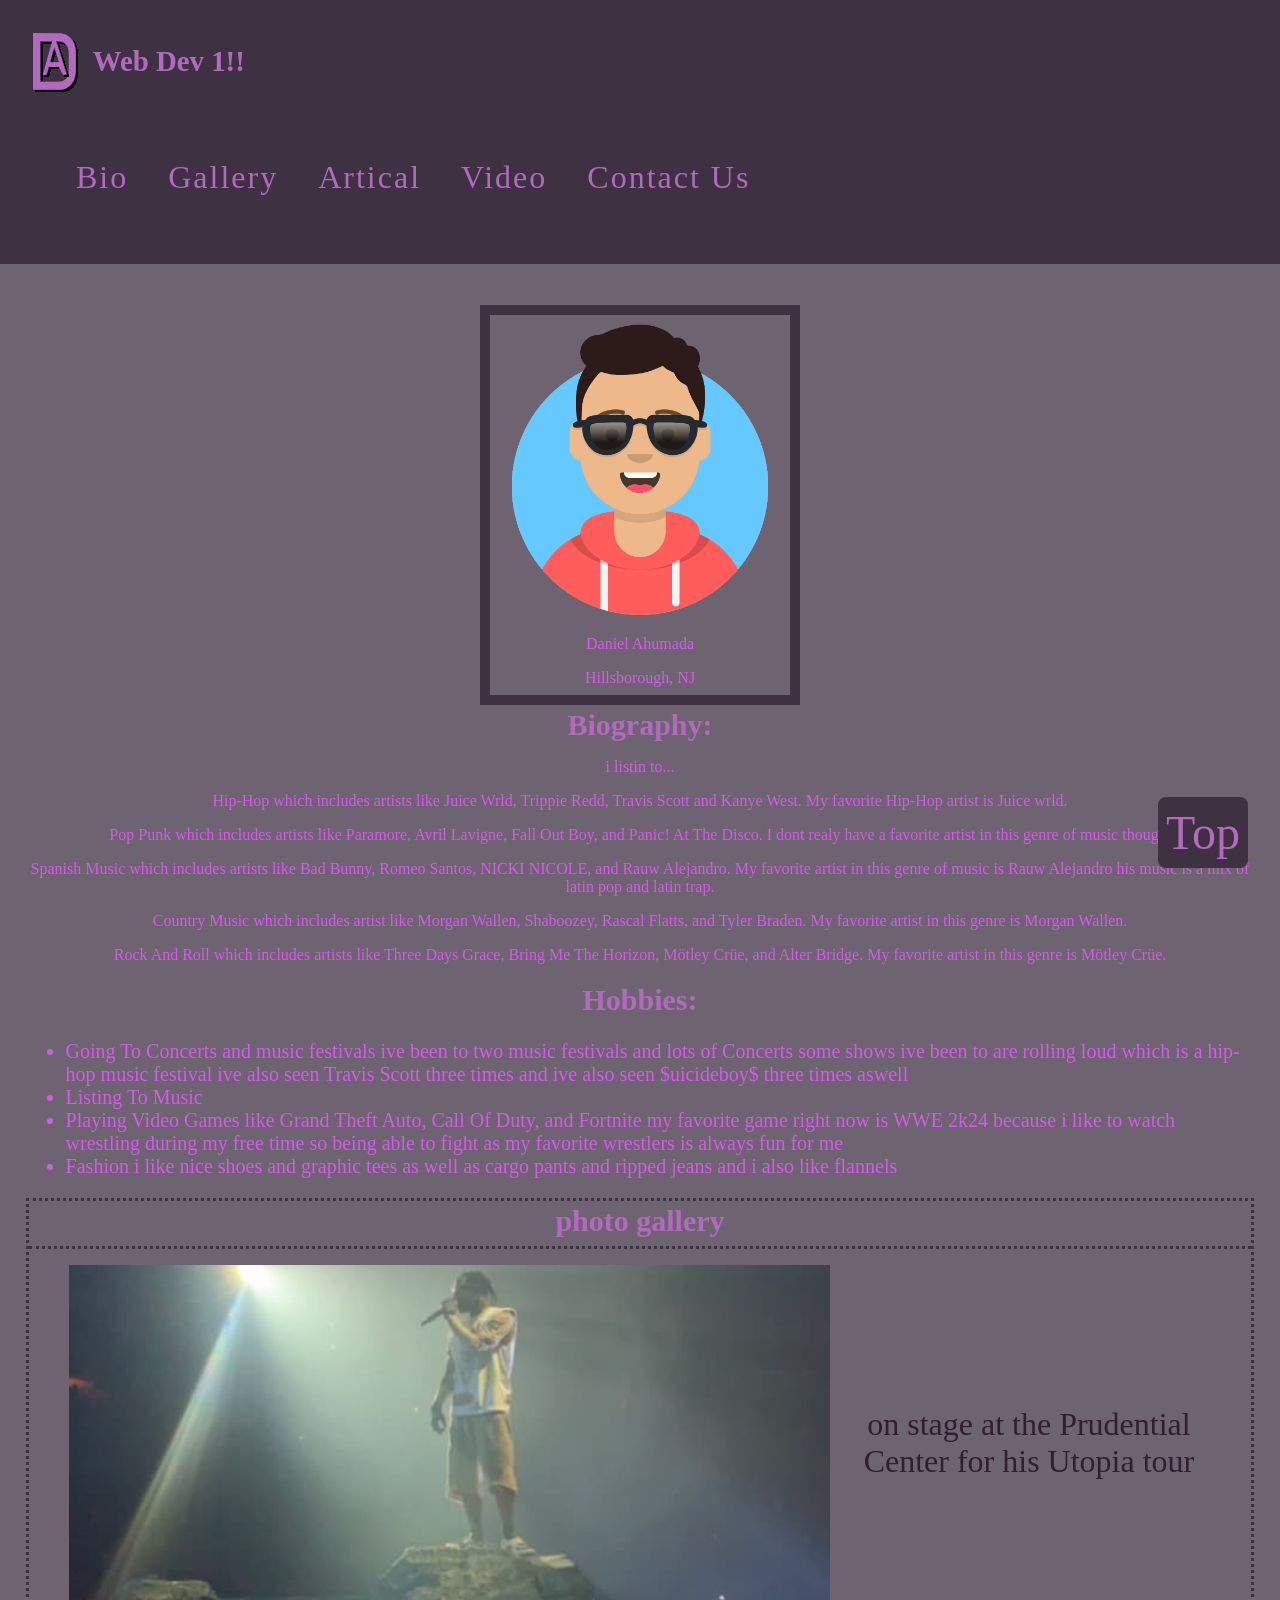
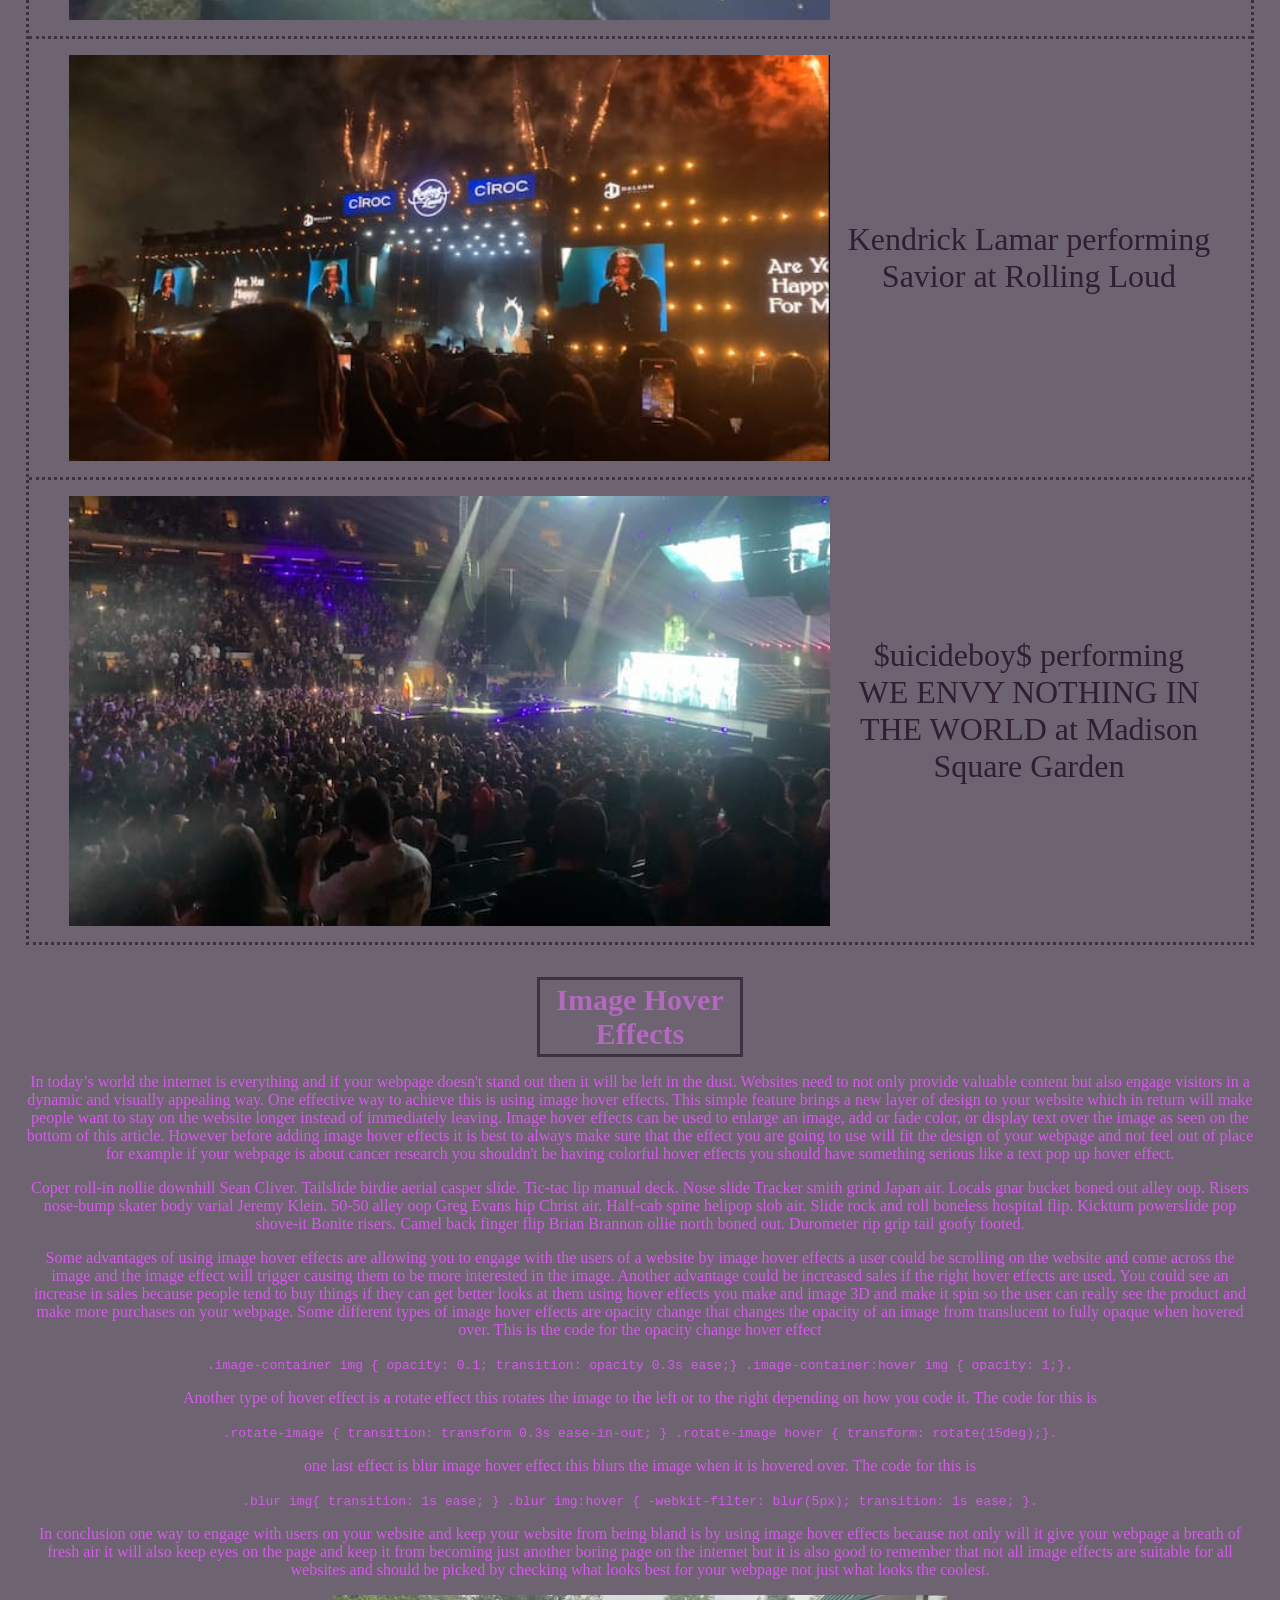
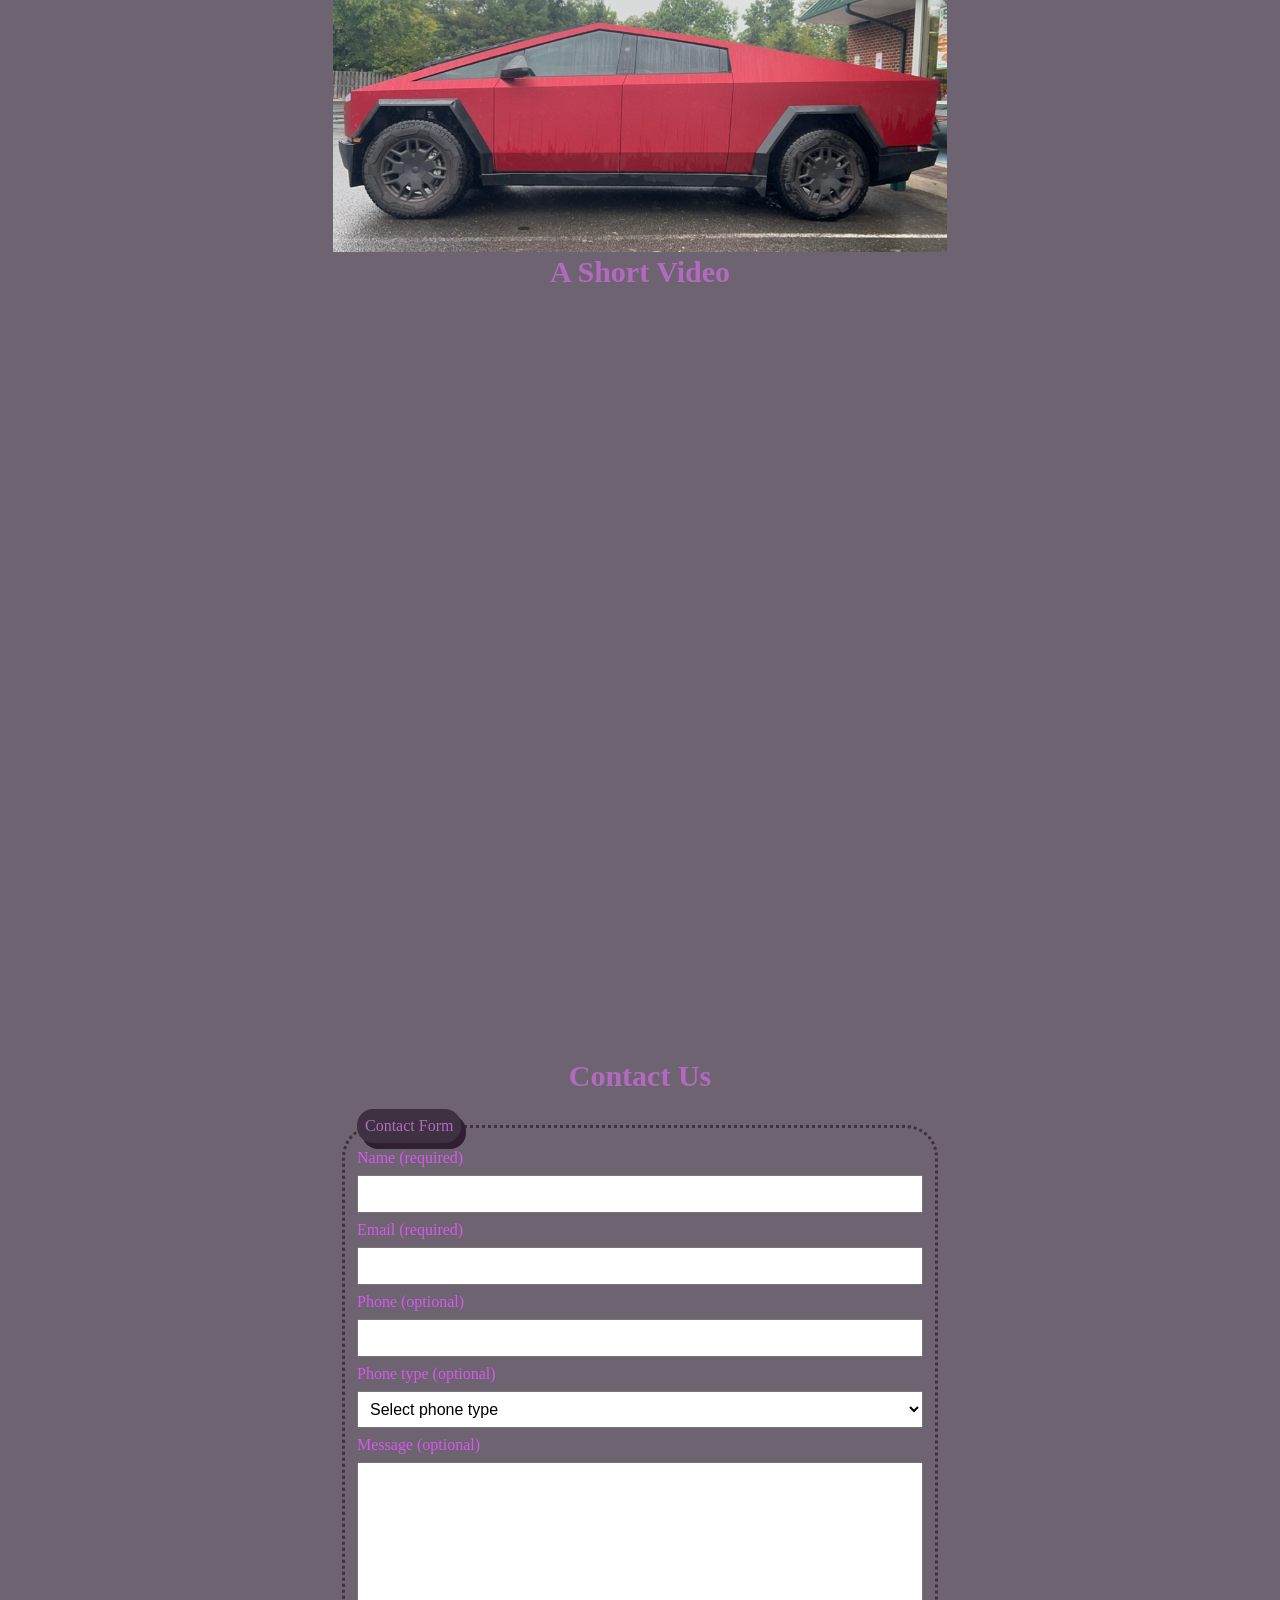
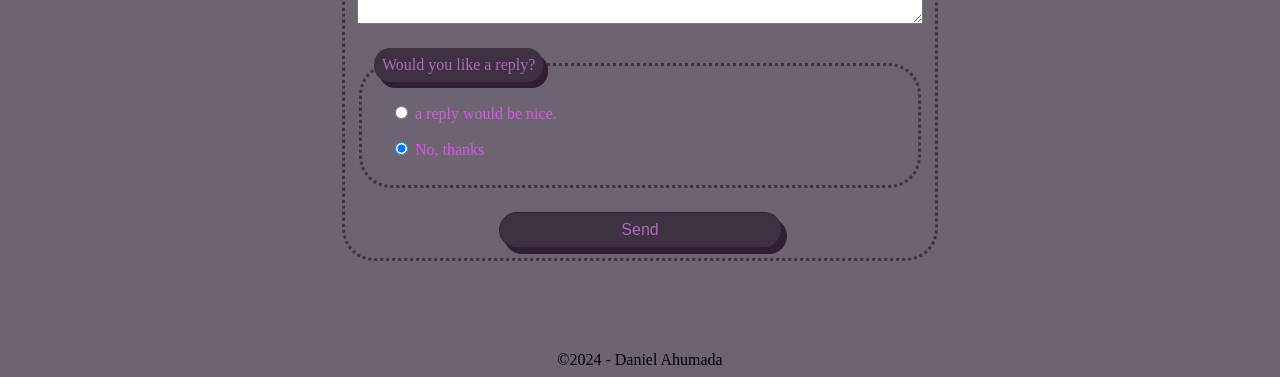
<file: index.html>
<!DOCTYPE html>
<html lang="en">
<head>
    <meta charset="UTF-8">
    <meta name="viewport" content="width=device-width, initial-scale=1.0">
    <title>About Me</title>
    <link rel="icon" type="image/x-icon" href="/about-me-danahumada999/adding html, images, text/img/favicon.ico">

    <link rel="preconnect" href="https://fonts.googleapis.com">
    <link rel="preconnect" href="https://fonts.gstatic.com" crossorigin>
    <link href="https://fonts.googleapis.com/css2?family=Abril+Fatface&family=Orbitron:wght@400..900&display=swap" rel="stylesheet">

    <link href="CSS/style.css" rel="stylesheet">
    <link href="CSS/nav.css" rel="stylesheet">
    

</head>
<body>
      <section id="head">
      <!--the body element contains all content shown to a visitor-->
      <header>
      <!--the header shows logo and page title-->
       <nav class="navbar">
          <div class="log">
           <div class="logo">
            <img src="adding html, images, text/img/Aldrich.svg" alt="logo of my initials">
            <div class="headtitle">
            <h1>Web Dev 1!!</h1>
           </div> 
          </div>
          <div class="Navbar-Links">
            <ul>
              <li><a href="#bio">Bio</a></li>
              <li><a href="#gallery">Gallery</a></li>
              <li><a href="#Image Hover Effects Artical">Artical</a></li>
              <li><a href="#Video">Video</a></li>
              <li><a href="#contact">Contact Us</a></li>
            </ul>
          </div>
       </nav>
      </div>
      </header>
      </section>
      <main>
      <!--the main envelops important page content-->

      <section id="me">
        <!--hero section: shows profile, image, name & location-->
            <img src="avataaars.png" alt="my avatar" height="300px">
            <div>
                <p>Daniel Ahumada</p>
                <p>Hillsborough, NJ</p>
            </div>
            <!--close hero section-->
      </section>
      <section id="biotitle">
            <div>
                <h2>Biography:</h2>
            </div>
      </section>
         <section id="bio">
          <!--bio section: personal info (not to personal)-->

         <div>
          <p>i listin to...</p>

          <p>Hip-Hop which includes artists like Juice Wrld, Trippie Redd, Travis Scott and Kanye West. My favorite Hip-Hop artist is Juice wrld. </p>

          <p>Pop Punk which includes artists like Paramore, Avril Lavigne, Fall Out Boy, and Panic! At The Disco. I dont realy have a favorite artist in this genre of music though.</p>

          <p>Spanish Music which includes artists like Bad Bunny, Romeo Santos, NICKI NICOLE, and Rauw Alejandro. My favorite artist in this genre of music is Rauw Alejandro his music is a mix of latin pop and latin trap.</p>

          <p>Country Music which includes artist like Morgan Wallen, Shaboozey, Rascal Flatts, and Tyler Braden. My favorite artist in this genre is Morgan Wallen.</p>

          <p>Rock And Roll which includes artists like Three Days Grace, Bring Me The Horizon, Mötley Crüe, and Alter Bridge. My favorite artist in this genre is Mötley Crüe.</p>
         </div>
         </section>

         <!-- hobbies section -->

      <section id="hobbies">
         <h2>Hobbies:</h2>
         <ul>
            <li>Going To Concerts and music festivals ive been to two music festivals and lots of Concerts some shows ive been to are rolling loud which is a hip-hop music festival ive also seen Travis Scott three times and ive also seen $uicideboy$ three times aswell  </li>
            <li>Listing To Music</li>
            <li>Playing Video Games like Grand Theft Auto, Call Of Duty, and Fortnite my favorite game right now is WWE 2k24 because i like to watch wrestling during my free time so being able to fight as my favorite wrestlers is always fun for me</li>
            <li>Fashion i like nice shoes and graphic tees as well as cargo pants and ripped jeans and i also like flannels</li>
         </ul>

      </section>

      <!-- image gallery -->

      <section id="gallery">
        
          <h2>photo gallery</h2>

          <hr color="3E3141;">

          <figure>
              <img src="adding html, images, text/img/TS-640w.jpg" alt="Travis Scott on stage">
            <figcaption>on stage at the Prudential Center for his Utopia tour</figcaption>
          </figure>

          <hr color="3E3141;">

          <figure>
            <img src="adding html, images, text/img/KL-640w.jpg" alt="Kendtick Lamar at Rolling Loud">
            <figcaption>Kendrick Lamar performing Savior at Rolling Loud</figcaption>
          </figure>

          <hr color="3E3141;">

          <figure>
            <img src="adding html, images, text/img/SS-640w.jpg" alt="$uicideboy$ performing at there anual Grey Day tour">
            <figcaption>$uicideboy$ performing WE ENVY NOTHING IN THE WORLD at Madison Square Garden</figcaption>
          </figure>

      </section>

      <!-- Blog article -->

      <article id="Image Hover Effects Artical">
          <section id="articaltitle">
          <h2>Image Hover Effects</h2>
          </section>
          <section id="artical">
          <div>

              <p>In today’s world the internet is everything and if your webpage doesn't stand out then it will be left in the dust. Websites need to not only provide valuable content but also engage visitors in a dynamic and visually appealing way. One effective way to achieve this is using image hover effects. This simple feature brings a new layer of design to your website which in return will make people want to stay on the website longer instead of immediately leaving. Image hover effects can be used to enlarge an image, add or fade color, or display text over the image as seen on the bottom of this article. However before adding image hover effects it is best to always make sure that the effect you are going to use will fit the design of your webpage and not feel out of place for example if your webpage is about cancer research you shouldn't be having colorful hover effects you should have something serious like a text pop up hover effect.</p>

              <p>Coper roll-in nollie downhill Sean Cliver. Tailslide birdie aerial casper slide. Tic-tac lip manual deck. Nose slide Tracker smith grind Japan air. Locals gnar bucket boned out alley oop. Risers nose-bump skater body varial Jeremy Klein. 50-50 alley oop Greg Evans hip Christ air. Half-cab spine helipop slob air. Slide rock and roll boneless hospital flip. Kickturn powerslide pop shove-it Bonite risers. Camel back finger flip Brian Brannon ollie north boned out. Durometer rip grip tail goofy footed.</p>
              
              <p>Some advantages of using image hover effects are allowing you to engage with the users of a website by image hover effects a user could be scrolling on the website and come across the image and the image effect will trigger causing them to be more interested in the image. Another advantage could be increased sales if the right hover effects are used. You could see an increase in sales because people tend to buy things if they can get better looks at them using hover effects you make and image 3D and make it spin so the user can really see the product and make more purchases on your webpage. Some different types of image hover effects are opacity change that changes the opacity of an image from translucent to fully opaque when hovered over. This is the code for the opacity change hover effect</p>  
              
              <code>.image-container img { opacity: 0.1; transition: opacity 0.3s ease;} .image-container:hover img { opacity: 1;}. </code>
              
              <p>Another type of hover effect is a rotate effect this rotates the image to the left or to the right depending on how you code it. The code for this is</p> 
              <code>.rotate-image { transition: transform 0.3s ease-in-out; } .rotate-image hover { transform: rotate(15deg);}.</code> 
              <p>one last effect is blur image hover effect this blurs the image when it is hovered over. The code for this is</p>
              <code>.blur img{ transition: 1s ease; } .blur img:hover { -webkit-filter: blur(5px); transition: 1s ease; }.</code>
              
              <p>In conclusion one way to engage with users on your website and keep your website from being bland is by using image hover effects because not only will it give your webpage a breath of fresh air it will also keep eyes on the page and keep it from becoming just another boring page on the internet but it is also good to remember that not all image effects are suitable for all websites and should be picked by checking what looks best for your webpage not just what looks the coolest.</p>

            <div class="container">
              <img src="adding html, images, text/img/tesla.jpg" alt="red Tesla Cyber Truck" class="Tesla">
              <div class="overlay">
                <div class="Truck">Red Tesla Cyber Truck</div>
              </div>
            </div>
          </div>
          </section>
        </article>
        <!-- video section -->

        <section id="Video">
          <div class="videotitle">
            <h2>A Short Video</h2>
          </div>  
          <div class="videowrapper">
          <iframe width="560" height="315" src="https://www.youtube.com/embed/1aIrAuFTzB0?si=CHSJrIvmHSTkE_r0" title="YouTube video player" frameborder="0" allow="accelerometer; autoplay; clipboard-write; encrypted-media; gyroscope; picture-in-picture; web-share" referrerpolicy="strict-origin-when-cross-origin" allowfullscreen></iframe>
          </div>
        </section>

        <!-- contact form -->

        <section id="contact">

          <h2>Contact Us</h2>
          <form id="contactform" name="contactform" method="post" data-netlify="true">

             <fieldset>
               <legend>Contact Form</legend>
                
                <div id="formElements">

                   <!-- name -->
                   <label for="name">Name (required)</label>
                   <input type="text" id="name" name="name" required>

                   <!-- email -->
                   <label for="email">Email (required)</label>
                   <input type="email" id="email"name="email" required> 

                   <!-- phone -->
                   <label for="tel">Phone (optional)</label>
                   <input type="tel" id="tel"name="phone">
                   
                   <!-- phone type -->
                   <label for="phonetype">Phone type (optional)</label>
                   <select id="phonetype" name="phonetype">
                       <option value="" selected>Select phone type</option>
                       <option value="Mobile">Mobile</option>
                       <option value="Work">Work</option>
                       <option value="Home">Home</option>
                   </select>

                   <!-- Message -->
                   <label for="message">Message (optional)</label>
                   <textarea id="message" name="message" rows="8"></textarea>
                   
                   <!-- Reply -->
                   <fieldset>
                        <legend>Would you like a reply?</legend>

                        <ul>
                            <li>
                               <input type="radio"id="message-yes" name="reply"value="yes">
                              <label for="message-yes">a reply would be nice.</label>
                            </li>
                            <li>
                               <input type="radio"id="message-no" name="reply" checked>
                              <label for="message-no">No, thanks</label>
                            </li>
                        </ul>

                   </fieldset>
                   <!--  Submit -->
                   <button type="submit">Send</button>
                </div>

             </fieldset>


          </form>
           

        </section>
       <!-- BAck to top button -->
        <a href="#" class="back-to-top">
          <span class="material-icons">Top</span>
        </a>
      </main>

      <footer>
      <div class="copyright">
        ©2024 - Daniel Ahumada 
      </div>

      </footer>
</body>
</html>
</file>
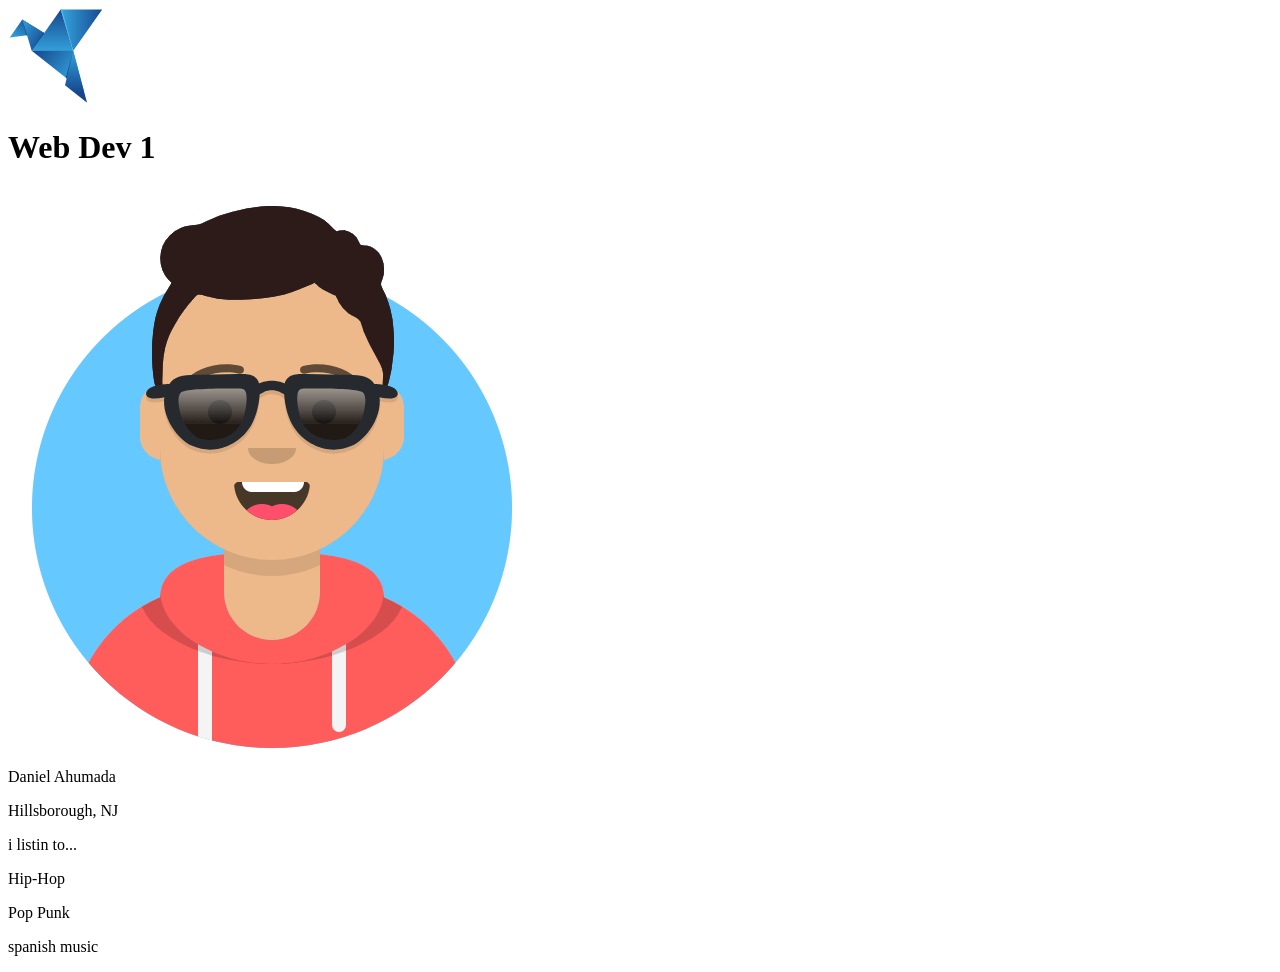
<file: adding html, images, text/img/index.html>
<!DOCTYPE html>
<html lang="en">
<head>
    <meta charset="UTF-8">
    <meta name="viewport" content="width=device-width, initial-scale=1.0">
    <title>About Me</title>
</head>
<body>
    
      <!--the body element contains all content shown to a visitor-->

      <header>
      <!--the header shows logo and page title-->
      <img src="logo-96X96.svg" alt="blue oragami logo">
      <h1>Web Dev 1</h1>
      </header>

      <main>
      <!--the main envelops important page content-->

      <section>
        <!--hero section: shows profile, image, name & location-->
            <img src="avataaars.png" alt="my avatar">
            <div>
                <p>Daniel Ahumada</p>
                <p>Hillsborough, NJ</p>
            </div>
            <!--close hero section-->
      </section>

      <section>

          <!--bio section: personal info (not to personal)-->

          <div>

          <p>i listin to...</p>

          <p>Hip-Hop</p>

          <p>Pop Punk</p>

          <p>spanish music</p>

          </div>

      </section>
      </main>
</body>
</html>
</file>
<file: CSS/style.css>
body {
    background-color: #6E6370;;
}

/* hero section */
.headtitle {
    color: #B369C0;
}
#me {
    border: 10px solid #3E3141;
    text-align: center;
    width: 300px;
    height: 380px;
    margin-left: auto;
    margin-right: auto;
    color: #D559EB;
}

#head {
    text-align: center;
    font-size: 25px;
}
#biotitle {
    text-align: center;
    font-size: 30px;
    color: #B369C0;
}

/* bio section */

#bio {
text-align: center;
color: #D559EB;
}
h2 {
    font-size: 30px;
    color: #B369C0;
    margin: .1em;
    text-align: center;
}

/* hobbies section */

#hobbies {
color: #D559EB;
font-size: 20px;
display: flex;
flex-direction: column;
align-items: center;
}


/* gallery section */

#gallery {
    border: 3px dotted #3E3141;
    text-align: center;
}
#gallery img {
    max-width: 100%;
}
#gallery figure {
    text-align: center;
    color: #301E33;
}
#gallery hr {
    border:none;
    border-top: 3px dotted #3E3141;
    background-color:rgba(1,1,1,0);
}

/* artical */

#articaltitle {
    text-align: center;
    border: solid #3E3141;
    margin-left: auto;
    margin-right: auto;
    width: 200px;
    margin-top: 2em;
}

#artical {
    text-align: center;
    color: #D559EB;
}

.container {
    position: relative;
    width: 50%;
    margin-left:auto;
    margin-right:auto;
}

.Tesla {
    display: block;
    width: 100%;
    height: auto;
}

.overlay {
    position: absolute;
    top: 0;
    bottom: 0;
    left: 0;
    right: 0;
    height: 100%;
    width: 100%;
    opacity: 0;
    transition: .5s ease;
    background-color: #3E3141;
}

.container:hover .overlay {
    opacity: 1;
}

.Truck {
    color: #D559EB;
    font-size: 35px;
    position: absolute;
    top: 50%;
    left: 50%;
    -webkit-transform: translate(-50%, -50%); -ms-transform: translate(-50%, -50%);
    transform: translate(-50%, -50%);
    text-align: center;
}

/* tablet size */

@media screen and (min-width: 60em) {
    figure{
        display: grid;
        grid-template-columns: 2fr 1fr;
    }
    figcaption {
        display: flex;
        justify-content: center;
        align-items: center;
        font-size: 2rem;
        margin-left: 1rem;
    }
    figure img {
      width: 100%;
    }
    #lit div {
        max-width: 100%;
        columns: 40rem;
    }
}

/* large screen size */

 @media screen and (min-width: 100em) {

    #gallery {
      display: grid;
      grid-template-columns: 1fr 1fr 1fr;
    }

    hr {
      display: none;
    }

    #gallery h2 {
       grid-column: 1/-1;
    }

    figure {
        display: block;
    }
 }

 /* video */

.videowrapper {
   position: relative;
   padding-bottom: 56.25%;
   padding-top: 25px;
   height: 0px;
}

.videowrapper iframe {
   position: absolute;
   left: 0px;
   top: 0px;
   right: 0px;
   bottom: 0px;
   height: 100%;
   width: 100%;
}

/* Contact form */

#formElements {
    display:grid;
    row-gap: .5em;
}

#contact {
    padding: 1rem;
    max-width: 600px;
    margin: 2rem auto;
}

fieldset {
    border: 3px dotted #3E3141;
    margin-top: 1em;
    margin-bottom: 1em;
    border-radius: 2rem;
}

legend {
    background-color: #3E3141;
    color: #B369C0;
    padding: .5em;
    border-radius: 1rem;
    box-shadow: 5px 6px #301E33
}

#contact input,#contact textarea, #contact select, #contact button {
    padding: .5em;
    font-size: 1rem;
}

#contact ul {
    list-style: none;
    padding: 0px;
}
#contact li {
    margin: 1rem;
}

#contact button {
    background-color: #3E3141;
    color: #B369C0;
    border: 1px solid #301E33;
    max-width: 400px;
    width: 50%;
    justify-self: center;
    border-radius: 2rem;
    box-shadow: 5px 6px #301E33
}

#contact label {
    color: #D559EB
}

/* copyright */

.copyright {
    text-align: center;
}

/* button */

html {
	scroll-behavior: smooth;
}

.back-to-top {
	position: fixed;
	bottom: 2rem;
	right: 2rem;
	display: inline-flex;
	align-items: center;
	justify-content: center;
	background-color: #3E3141;
	border-radius: 0.5rem;
	padding: 0.5rem;
	text-decoration: none;
	transition: 0.2s ease-out;
}

.back-to-top span {
	color: #B369C0;
	font-size: 3rem;
	transition: 0.2s ease-out;
}

.back-to-top:hover {
	background-color: #301E33;
}
.back-to-top:hover span {
	transform: translateY(-4px);
}
</file>
<file: CSS/nav.css>
/* make scrolling smooth */

html {
    scroll-behavior: smooth;
}


/* get rid of padding & sizing on body so header is at top */

body {
    box-sizing: border-box;
    padding: 0;
    margin: 0;
}

/* add some padding back to rest of page */

main {
    padding: 2vw;
}

/* navbar */

.navbar {
    background-color: #3E3141;
    color: #B369C0;
    display: flex;
    flex-direction: column;
    font-size: 1.5rem;
    margin-bottom: 1rem;
    padding: 1rem;
}


/* logo */

.logo {
  display: flex;
  align-items: center;
}

.logo img {
  height: 6vw;
  width: 6vw;
}

.logo h1 {
    font-size: 1.2em;
}


/* navigation list */

.Navbar-Links {
    color:red;
}

.Navbar-Links li {
    list-style: none;
    display: block;
    padding: 0.5em 0;
}

/* style all a tags in header and then on hover */

.Navbar-Links a {
    color: #B369C0;
    background-color: #3E3141;
    font-size: 2rem;
    padding: 1rem 1.25rem;
    letter-spacing: 2px;
    text-decoration: none;
    display: inline-block;
}

.Navbar-Links a:hover, .Navbar-Links a:focus {
    color: #B369C0;
    border-radius: 10px;
    outline: none;
}

/* media query for non-mobile nav bar min-width set to width of nav elements such that no text wraps */

@media screen and (min-width:60rem) {
    .navbar {
        flex-direction: row;
        justify-content: space-between;
    }
    .navbar ul {
        display: flex;
        justify-content: space-between;
    }
}
</file>
